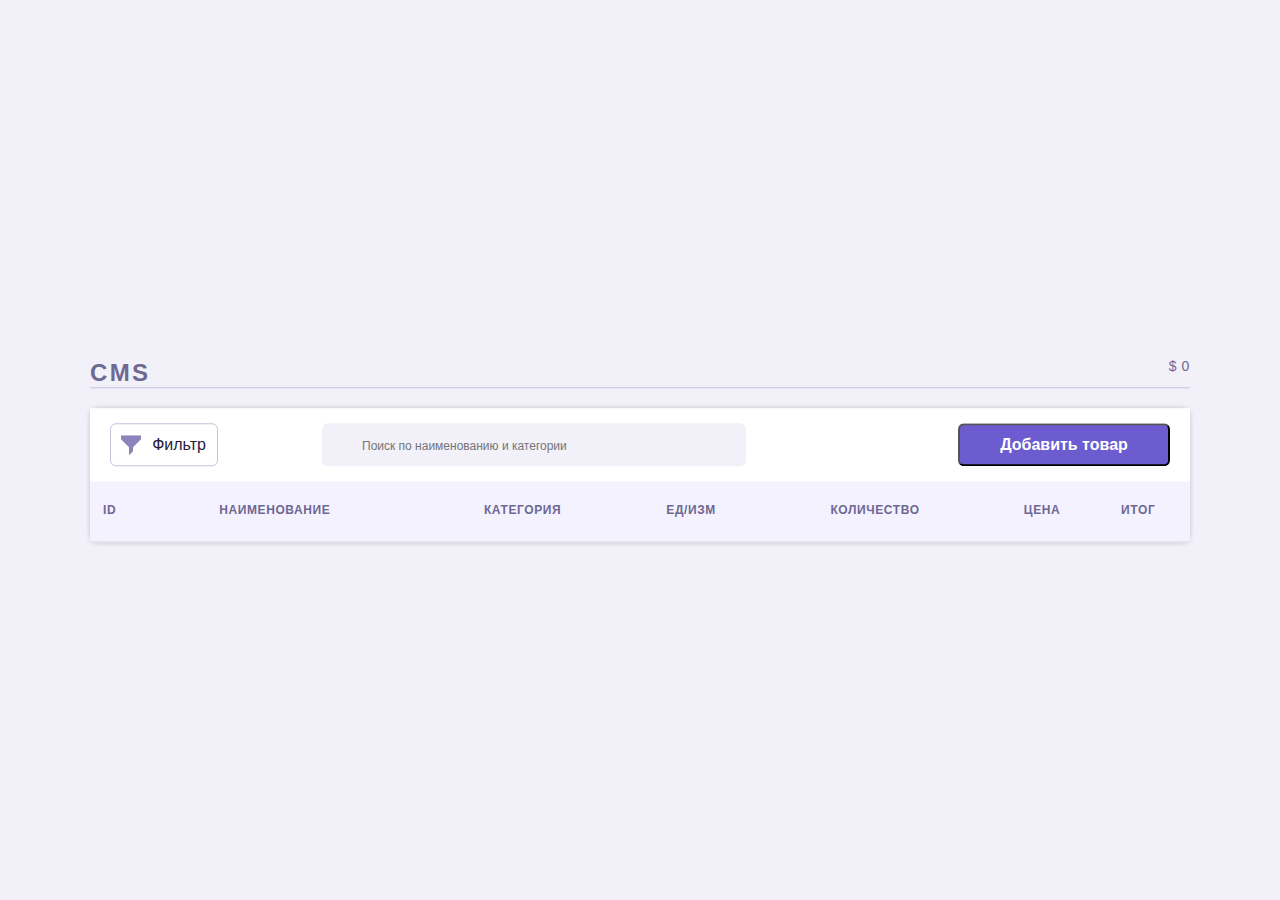
<file: index.html>
<!doctype html>
<html lang="ru">
<head>
  <meta charset="UTF-8">
  <meta name="viewport"
        content="width=device-width, user-scalable=no, initial-scale=1.0, maximum-scale=1.0, minimum-scale=1.0">
  <meta http-equiv="X-UA-Compatible" content="ie=edge">
  <title>CRM</title>
  <script type="module" src="scripts/index.js"></script>
  <script>
    document.addEventListener('DOMContentLoaded', () => {
      CRM();
    });
  </script>
<!--  <script defer src="scripts/index.js"></script>-->
  <link rel="stylesheet" href="css/index.css">
</head>
<body>
<div class="table__container">
  <div class="table__header">
  <h1 class="table__title">CMS</h1>
  <p class="table__total">Итоговая стоимость: $0.00</p>
  </div>
    <div class="table__flex-box">
  <form class="table__form" action="#">
    <fieldset class="table__form-grid">
      <button class="table__btn">Фильтр</button>
      <input class="table__search" type="search" placeholder="Поиск по наименованию и категории">
      <button class="table__button">Добавить товар</button>
    </fieldset>
  </form>

  <div class="table__wrapper form__overlay">
    <table class="crm__page" width="1100px">
      <thead>
      <tr class="table__bord">
        <th>ID</th>
        <th>Наименование</th>
        <th>Категория</th>
        <th>ед/изм</th>
        <th>количество</th>
        <th>цена</th>
        <th>ИТОГ</th>
        <th></th>
      </tr>
      </thead>
      <tbody class="list">

      </tbody>
      </tfoot>
    </table>
  </div>
  </div>
</div>

  <div class="form-overlay">
<div class="container container__modal container__modal-display ">
  <div class="form__user-id">
    <p class="form__id">id: 201910241</p>
    <button class="form__btn-user">
      <svg class="form__svg"
           xmlns="http://www.w3.org/2000/svg"
           width="18"
           height="18"
           viewBox="0 0 24 24"
           fill="none"
           stroke="currentColor"
           stroke-width="2"
           stroke-linecap="round"
           stroke-linejoin="round"
      >
        <path d="M9 21H5a2 2 0 0 1-2-2V5a2 2 0 0 1 2-2h4" />
        <polyline points="16 17 21 12 16 7" />
        <line x1="21" y1="12" x2="9" y2="12" />
      </svg>
    </button>
  </div>
  <button class="form__close"></button>
  <div class="modal__wrapper">
    <h1 class="title">ДОБАВИТЬ ТОВАР</h1>
    <div class="form__grid">
      <form class="form" action="#" id="btnSubmit" method="post">
        <fieldset class="form__block">
          <label class="form__name form__grid-name">
            наименование
            <input class="form__input" type="text" name="title" required>
          </label>

          <label class="form__name form__grid-category">
            категория
            <input class="form__input" type="text" name="category" required>
          </label>

          <label class="form__name form__grid-unit">
            единицы измерения
            <input class="form__input" type="text" name="units" required>
          </label>
          <div class="checked">
            <label class="form__name form__check-name" for="btn"></label>
            дисконт
            <input class="form__check-discount" type="checkbox" name="product" id="btn">
            <input disabled class="form__discount form__name-checked" type="text" name="product">
          </div>

          <label class="form__name form__grid-text">
            описание
            <textarea class="form__input form__text" name="description" required></textarea>
          </label>

          <label class="form__name form__grid-number">
            количество
            <input class="form__input" type="number" name="count" required>
          </label>

          <label class="form__name form__grid-price">
            цена
            <input class="form__input" type="number" name="price" required>
          </label>
          <label class="form__grid-btn">
            <input  type="file" name="file">
          </label>
        </fieldset>
      </form>
      <div class="form__flex">
        <p class="form__total-price">Итоговая стоимость: $ 0.00</p>
        <button form="btnSubmit" class="form__btn" type="submit">ДОБАВИТЬ ТОВАР</button>
      </div>
    </div>
  </div>
</div>
</div>
</body>
</html>
</file>
<file: css/index.css>
@import "normalize.css";
@import "global.css";
@import "style.css";
@import "table.css";
</file>
